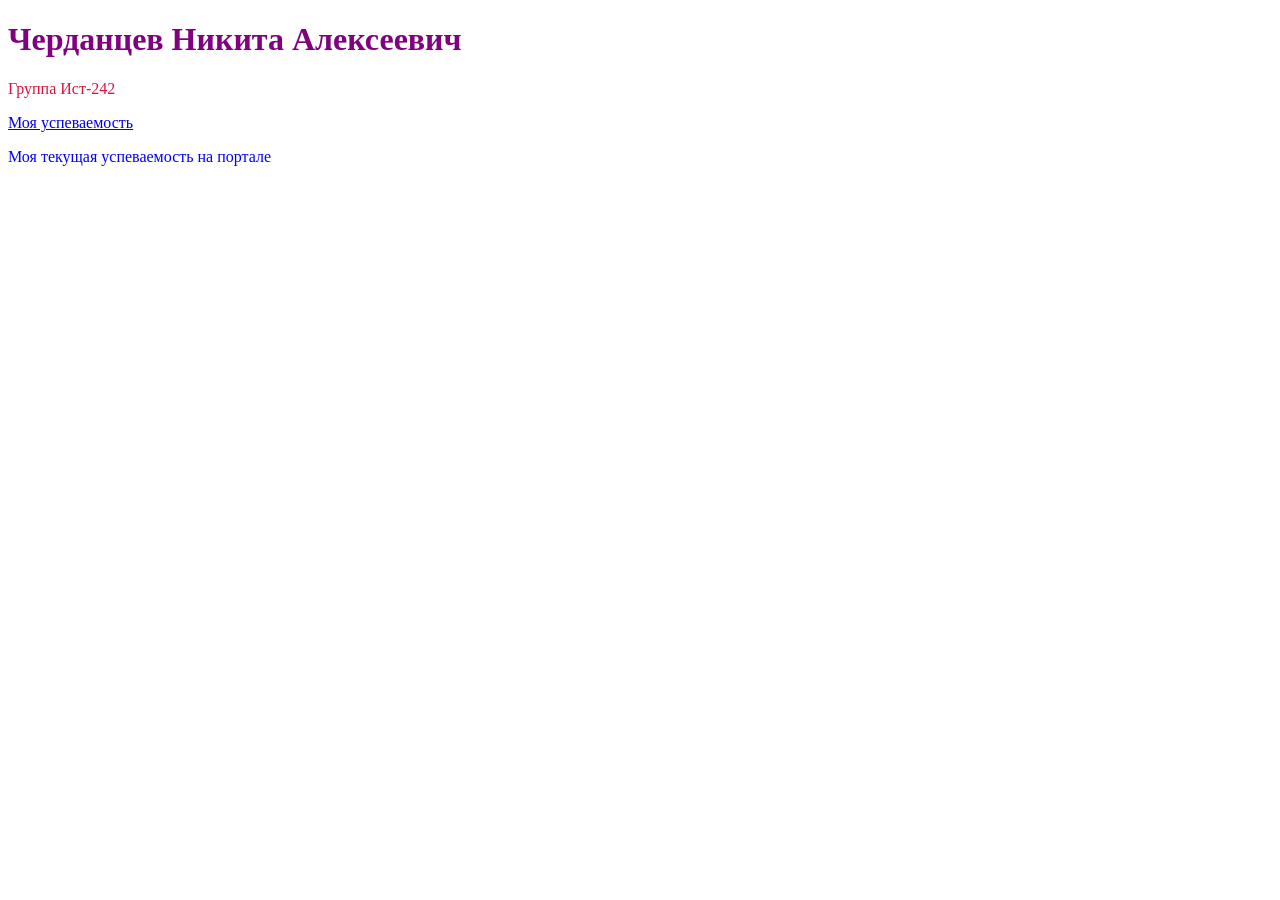
<file: index.html>
<!DOCTYPE html>
<html lang="ru">
<head><meta charset="utf-8">
<title>Черданцев Никита</title>
<link rel="stylesheet" href="main.css">
</head>
<body>
<h1>Черданцев Никита Алексеевич</h1>
<p>Группа Ист-242</p>
	<p><a href="grades.html">Моя успеваемость</a></p>
	<footer>
	<p>
		<a href="https://portal.kuzstu.ru/learning/progress/current/report/cp3?student_post_id=1209579">Моя текущая успеваемость на портале</a>
	</p>
	</footer>
</body>
</html>
</file>
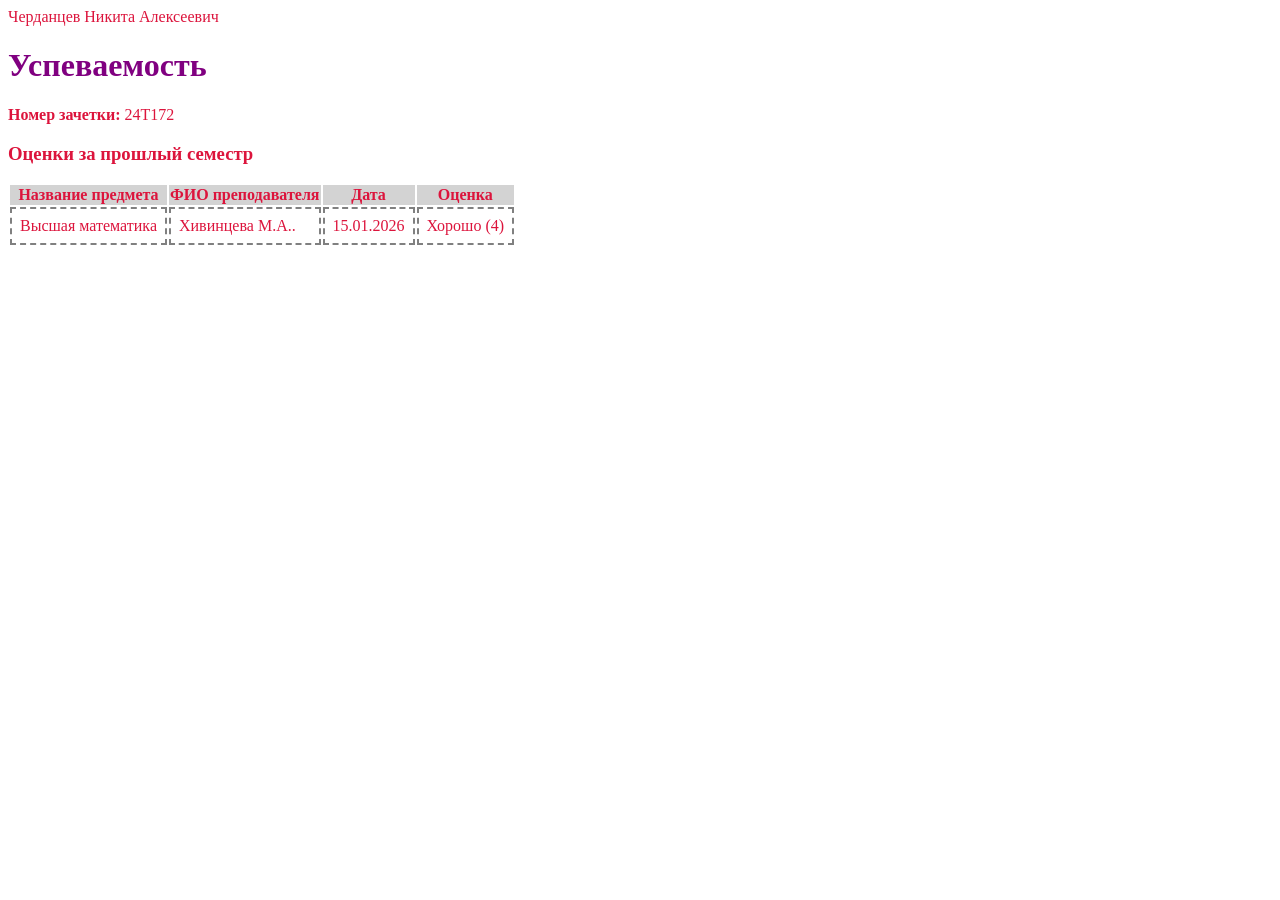
<file: grades.html>
<th>Черданцев Никита Алексеевич<!DOCTYPE html>
<html lang="ru">
<head>
    <meta charset="UTF-8">
    <title>Успеваемость</title>
<link rel="stylesheet" href="main.css">
</head>
<body>

    <h1>Успеваемость</h1>
    <div class="info"><strong>Номер зачетки:</strong> 24Т172</div>

    <h3>Оценки за прошлый семестр</h3>
    <table>
        <thead>
            <tr>
                <th>Название предмета</th>
                <th>ФИО преподавателя</th>
                <th>Дата</th>
                <th>Оценка</th>
            </tr>
        </thead>
        <tbody>
            <tr>
                <td>Высшая математика</td>
                <td>Хивинцева М.А..</td>
                <td>15.01.2026</td>
                <td>Хорошо (4)</td>
            </tr>
        </tbody>
    </table>

</body>
</html>
</file>
<file: main.css>
body {
	color: crimson;
}

h1 {
	font-size: 32px;
	color: purple;
	text-align: left;
}
th {
	background-color:lightgray;
	font-weight: bold;
	text-align: center;
}

td {
	padding: 8px;
	border: 2px dashed gray;
}

footer a {
	text-decoration: none;
	color: blue;
}
footer a:hover {
	color: darkred;
}
</file>
